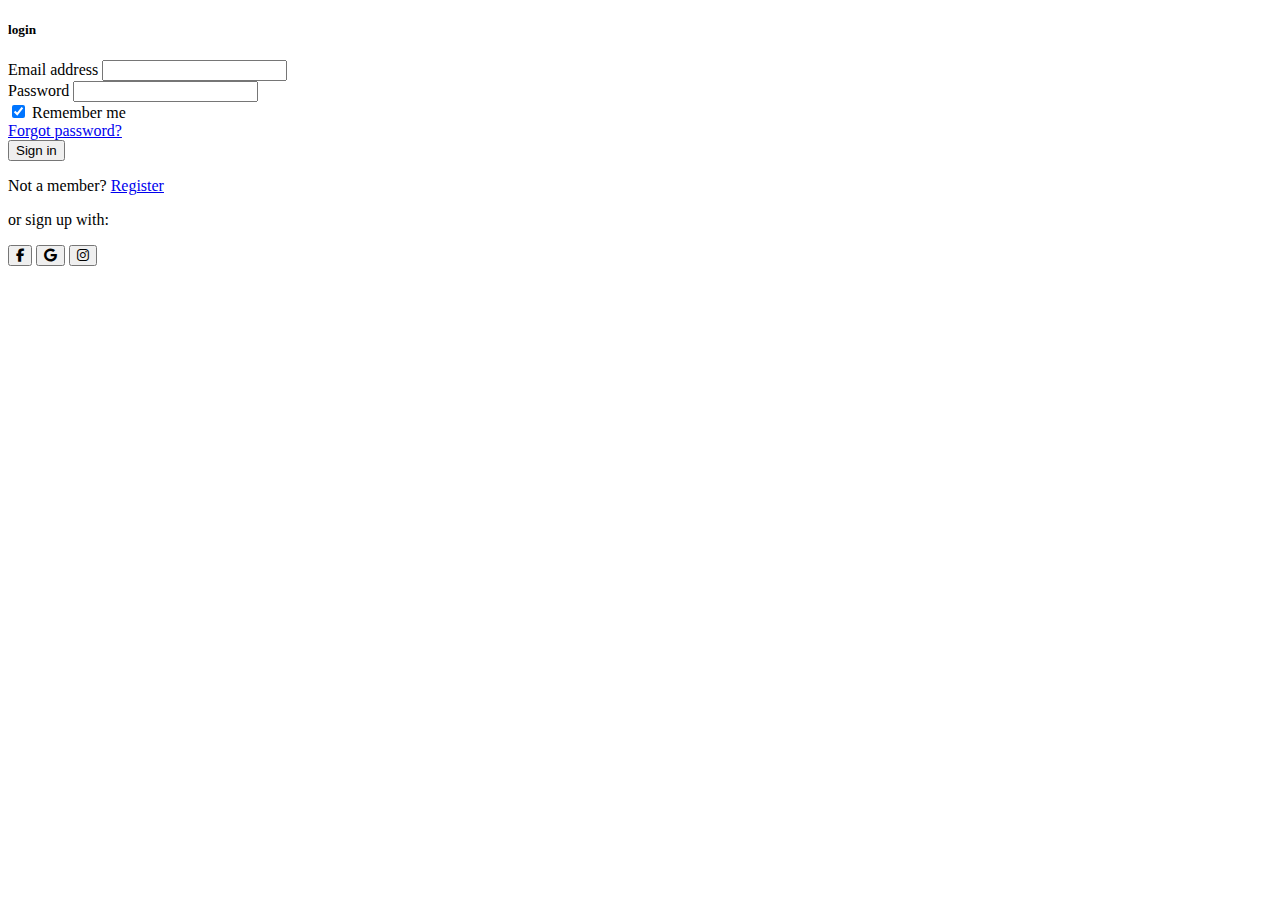
<file: login.html>
<!doctype html>
<html lang="en">

<head>
    <!-- Required meta tags -->
    <meta charset="utf-8">
    <meta name="viewport" content="width=device-width, initial-scale=1">

    <!-- Bootstrap CSS -->
    <link rel="stylesheet" href="https://cdnjs.cloudflare.com/ajax/libs/font-awesome/6.2.1/css/all.min.css">
    <link rel="stylesheet" href="style.css">
    <link href="https://cdn.jsdelivr.net/npm/bootstrap@5.1.3/dist/css/bootstrap.min.css" rel="stylesheet"
        integrity="sha384-1BmE4kWBq78iYhFldvKuhfTAU6auU8tT94WrHftjDbrCEXSU1oBoqyl2QvZ6jIW3" crossorigin="anonymous">

    <title>al-faizan academy Responsive website</title>
</head>

<body>


    <div class="container">
        <div class="row mt-5">
            <div class="col-md-4"></div>
            <div class="col-md-4">
                <div class="card">
                    <h5 class="card-header text-center fw-bold">login</h5>
                    <div class="card-body">
                        <form>
                            <!-- Email input -->
                            <div class="form-outline mb-4">
                                <label class="form-label" for="form2Example1">Email address</label>
                                <input type="email" id="form2Example1" class="form-control" />
                                
                            </div>

                            <!-- Password input -->
                            <div class="form-outline mb-4">
                                <label class="form-label" for="form2Example2">Password</label>
                                <input type="password" id="form2Example2" class="form-control" />
                                
                            </div>

                            <!-- 2 column grid layout for inline styling -->
                            <div class="row mb-4">
                                <div class="col d-flex justify-content-center">
                                    <!-- Checkbox -->
                                    <div class="form-check">
                                        <input class="form-check-input" type="checkbox" value="" id="form2Example31"
                                            checked />
                                        <label class="form-check-label" for="form2Example31"> Remember me </label>
                                    </div>
                                </div>

                                <div class="col">
                                    <!-- Simple link -->
                                    <a href="#!">Forgot password?</a>
                                </div>
                            </div>

                            <!-- Submit button -->
                            <button type="button" class="btn btn-primary btn-block mb-4">Sign in</button>

                            <!-- Register buttons -->
                            <div class="text-center">
                                <p>Not a member? <a href="register.html">Register</a></p>
                                <p>or sign up with:</p>
                                <button type="button" class="btn btn-link btn-floating mx-1">
                                    <i class="fab fa-facebook-f"></i>
                                </button>

                                <button type="button" class="btn btn-link btn-floating mx-1">
                                    <i class="fab fa-google"></i>
                                </button>

                                <button type="button" class="btn btn-link btn-floating mx-1">
                                    <i class="fab fa-instagram"></i>
                                </button>

                                
                            </div>
                        </form>
                    </div>
                </div>
            </div>
        </div>
    </div>













    <script src="https://cdn.jsdelivr.net/npm/bootstrap@5.1.3/dist/js/bootstrap.bundle.min.js"
        integrity="sha384-ka7Sk0Gln4gmtz2MlQnikT1wXgYsOg+OMhuP+IlRH9sENBO0LRn5q+8nbTov4+1p"
        crossorigin="anonymous"></script>

    <!-- Option 2: Separate Popper and Bootstrap JS -->
    <!--
    <script src="https://cdn.jsdelivr.net/npm/@popperjs/core@2.10.2/dist/umd/popper.min.js" integrity="sha384-7+zCNj/IqJ95wo16oMtfsKbZ9ccEh31eOz1HGyDuCQ6wgnyJNSYdrPa03rtR1zdB" crossorigin="anonymous"></script>
    <script src="https://cdn.jsdelivr.net/npm/bootstrap@5.1.3/dist/js/bootstrap.min.js" integrity="sha384-QJHtvGhmr9XOIpI6YVutG+2QOK9T+ZnN4kzFN1RtK3zEFEIsxhlmWl5/YESvpZ13" crossorigin="anonymous"></script>
    -->
</body>
<script src="app.js"></script>

</html>
</file>
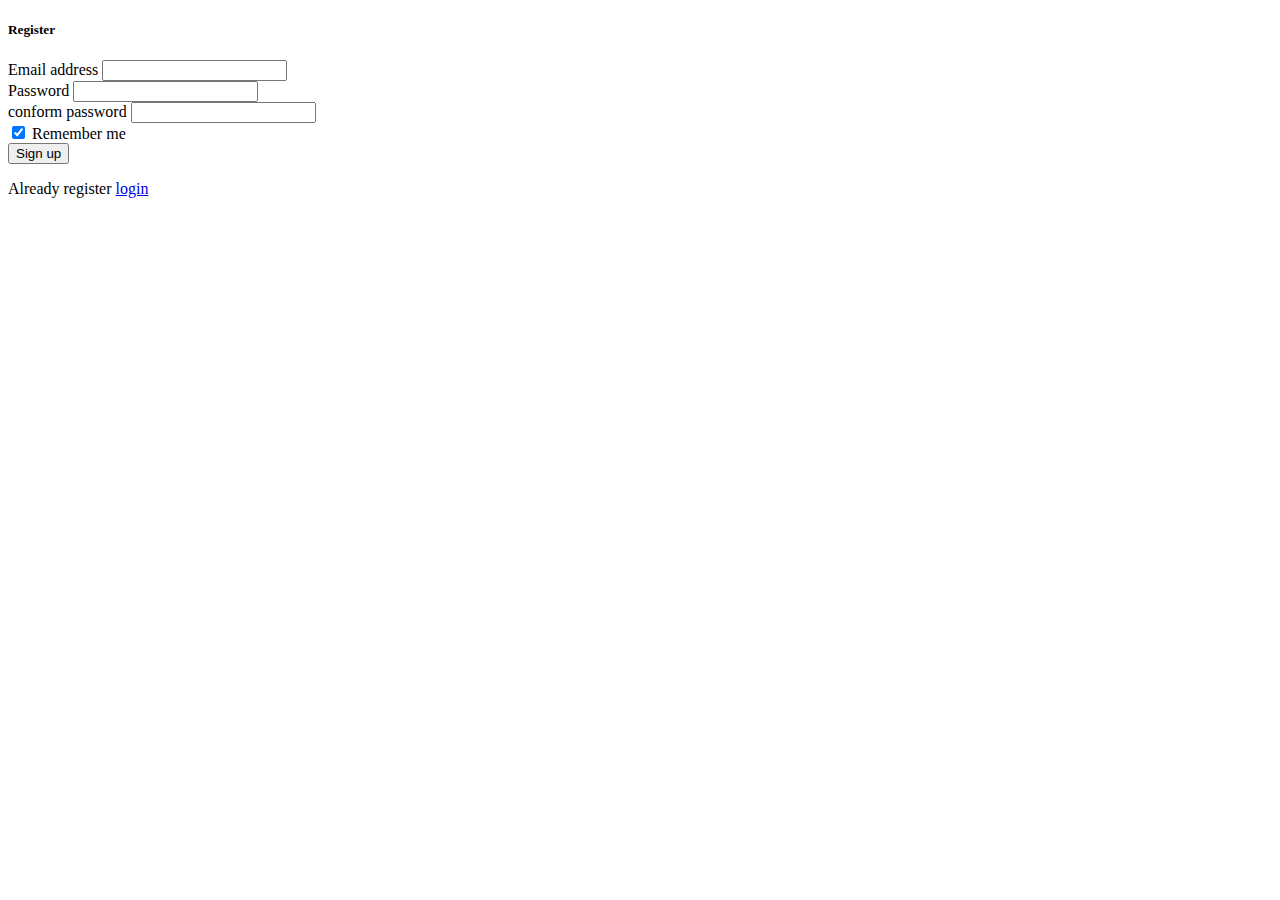
<file: register.html>
<!doctype html>
<html lang="en">

<head>
    <!-- Required meta tags -->
    <meta charset="utf-8">
    <meta name="viewport" content="width=device-width, initial-scale=1">

    <!-- Bootstrap CSS -->
    <link rel="stylesheet" href="https://cdnjs.cloudflare.com/ajax/libs/font-awesome/6.2.1/css/all.min.css">
    <link rel="stylesheet" href="style.css">
    <link href="https://cdn.jsdelivr.net/npm/bootstrap@5.1.3/dist/css/bootstrap.min.css" rel="stylesheet"
        integrity="sha384-1BmE4kWBq78iYhFldvKuhfTAU6auU8tT94WrHftjDbrCEXSU1oBoqyl2QvZ6jIW3" crossorigin="anonymous">

    <title>al-faizan academy Responsive website</title>
</head>

<body>


    <div class="container">
        <div class="row mt-5">
            <div class="col-md-4"></div>
            <div class="col-md-4">
                <div class="card">
                    <h5 class="card-header text-center fw-bold">Register</h5>
                    <div class="card-body">
                        <form>
                            <!-- Email input -->
                            <div class="form-outline mb-4">
                                <label class="form-label" for="form2Example1">Email address</label>
                                <input type="email" id="form2Example1" class="form-control" />
                                
                            </div>

                            <!-- Password input -->
                            <div class="form-outline mb-4">
                                <label class="form-label" for="form2Example2">Password</label>
                                <input type="password" id="form2Example2" class="form-control" />
                                
                            </div>
                            <div class="form-outline mb-4">
                                <label class="form-label" for="form2Example2">conform password</label>
                                <input type="password" id="form2Example2" class="form-control" />
                                
                            </div>

                            <!-- 2 column grid layout for inline styling -->
                            <div class="row mb-4">
                                <div class="col d-flex justify-content-center">
                                    <!-- Checkbox -->
                                    <div class="form-check">
                                        <input class="form-check-input" type="checkbox" value="" id="form2Example31"
                                            checked />
                                        <label class="form-check-label" for="form2Example31"> Remember me </label>
                                    </div>
                                </div>

                                

                            <!-- Submit button -->
                            <button type="button" class="btn btn-primary mt-3 btn-block mb-4">Sign up</button>

                            <!-- Register buttons -->
                            <div class="text-center">
                                <p>Already register <a href="login.html">login</a></p>
                                

                                
                            </div>
                        </form>
                    </div>
                </div>
            </div>
        </div>
    </div>













    <script src="https://cdn.jsdelivr.net/npm/bootstrap@5.1.3/dist/js/bootstrap.bundle.min.js"
        integrity="sha384-ka7Sk0Gln4gmtz2MlQnikT1wXgYsOg+OMhuP+IlRH9sENBO0LRn5q+8nbTov4+1p"
        crossorigin="anonymous"></script>

    <!-- Option 2: Separate Popper and Bootstrap JS -->
    <!--
    <script src="https://cdn.jsdelivr.net/npm/@popperjs/core@2.10.2/dist/umd/popper.min.js" integrity="sha384-7+zCNj/IqJ95wo16oMtfsKbZ9ccEh31eOz1HGyDuCQ6wgnyJNSYdrPa03rtR1zdB" crossorigin="anonymous"></script>
    <script src="https://cdn.jsdelivr.net/npm/bootstrap@5.1.3/dist/js/bootstrap.min.js" integrity="sha384-QJHtvGhmr9XOIpI6YVutG+2QOK9T+ZnN4kzFN1RtK3zEFEIsxhlmWl5/YESvpZ13" crossorigin="anonymous"></script>
    -->
</body>
<script src="app.js"></script>

</html>
</file>
<file: style.css>
@import url('https://fonts.googleapis.com/css2?family=Lato&family=Poppins:ital,wght@0,500;0,700;1,500;1,600&display=swap');
.body{
    font-family: 'Poppins', sans-serif;
}
@media(max-width:768px) 
{
   .header-icon{
    display: none;
} 
}
nav{
    background: #fff!important;
    box-shadow: 1px 1px 2px #4444;

}
nav .navbar-brand{
    color: red!important;
}
.navbar-nav .nav-link{
    font-size: 18px;
    padding-top: 15px;
    padding-bottom: 15px;
}
.navbar-toggler{
    outline: none!important;
    padding: none!important;
}





.logoname{
font-size: 18px;
margin-left: 10px;
text-transform: uppercase;
color: red;

}

/* about page */
/* .tag-name{
    font-size: 55px;
    font-family: sans-serif;
    position: absolute;
    top: 60%;
    bottom: 30%;
    left: 30%;
    right: 20%;
    color:white;
} */










/* .navbar-toggler{
    outline: none!important;
    padding: none!important;
} */
.carousel-inner.carousel-item{
    width: 100%;
    height: 100vh;
    background-size: cover;
    background-position: center;
    background-repeat: no-repeat;
    
}
.carousel-inner.carousel-item::before{
    content:'';
    background-color: rgba(10, 11, 12, 0.5);
    position: absolute;
    top: 0;
    left: 0;
    right: 0;
    bottom: 0;
}
@media (max-width: 769px){
    nav{
        padding: 15px 20px;
        
    }
    nav img{
        width: 30px;
        
        
    }

}
@media (max-width: 375px){
    tag-name{
        padding:15px 20px ;
    }
}
</file>
